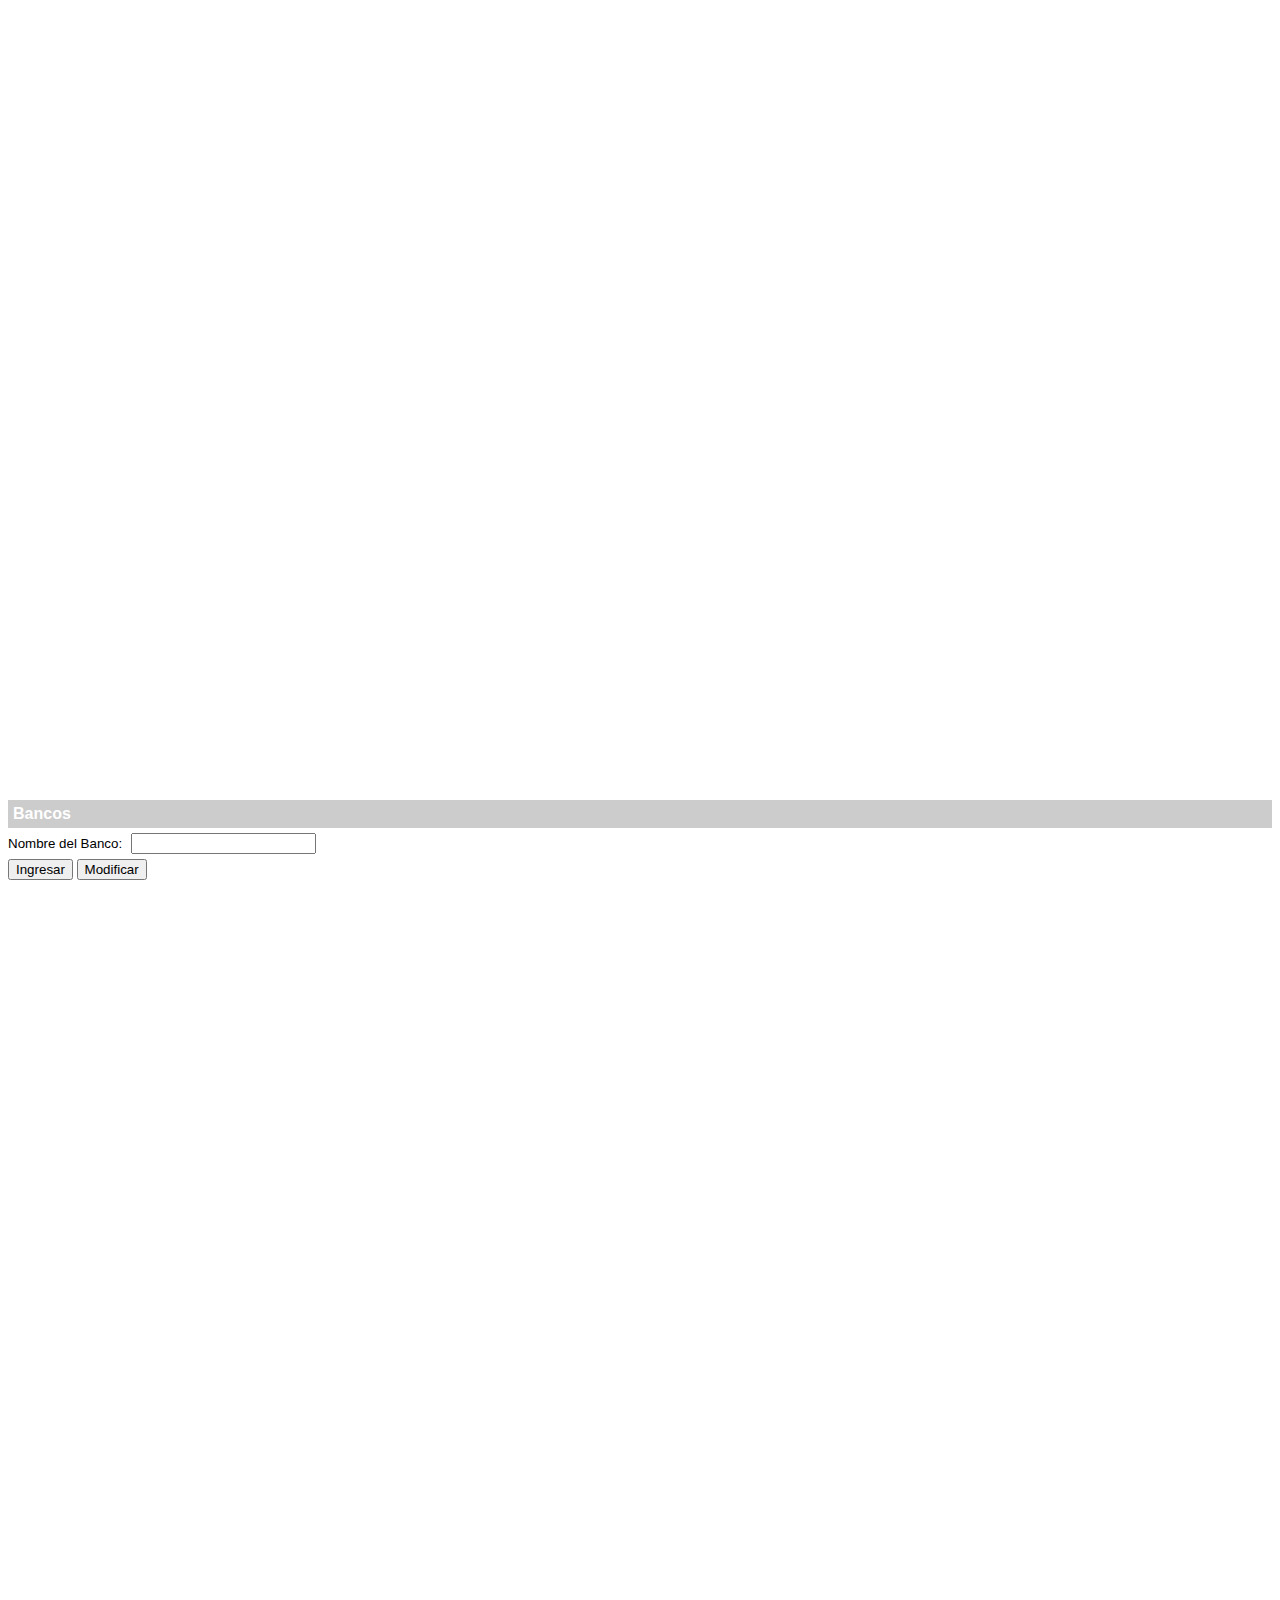
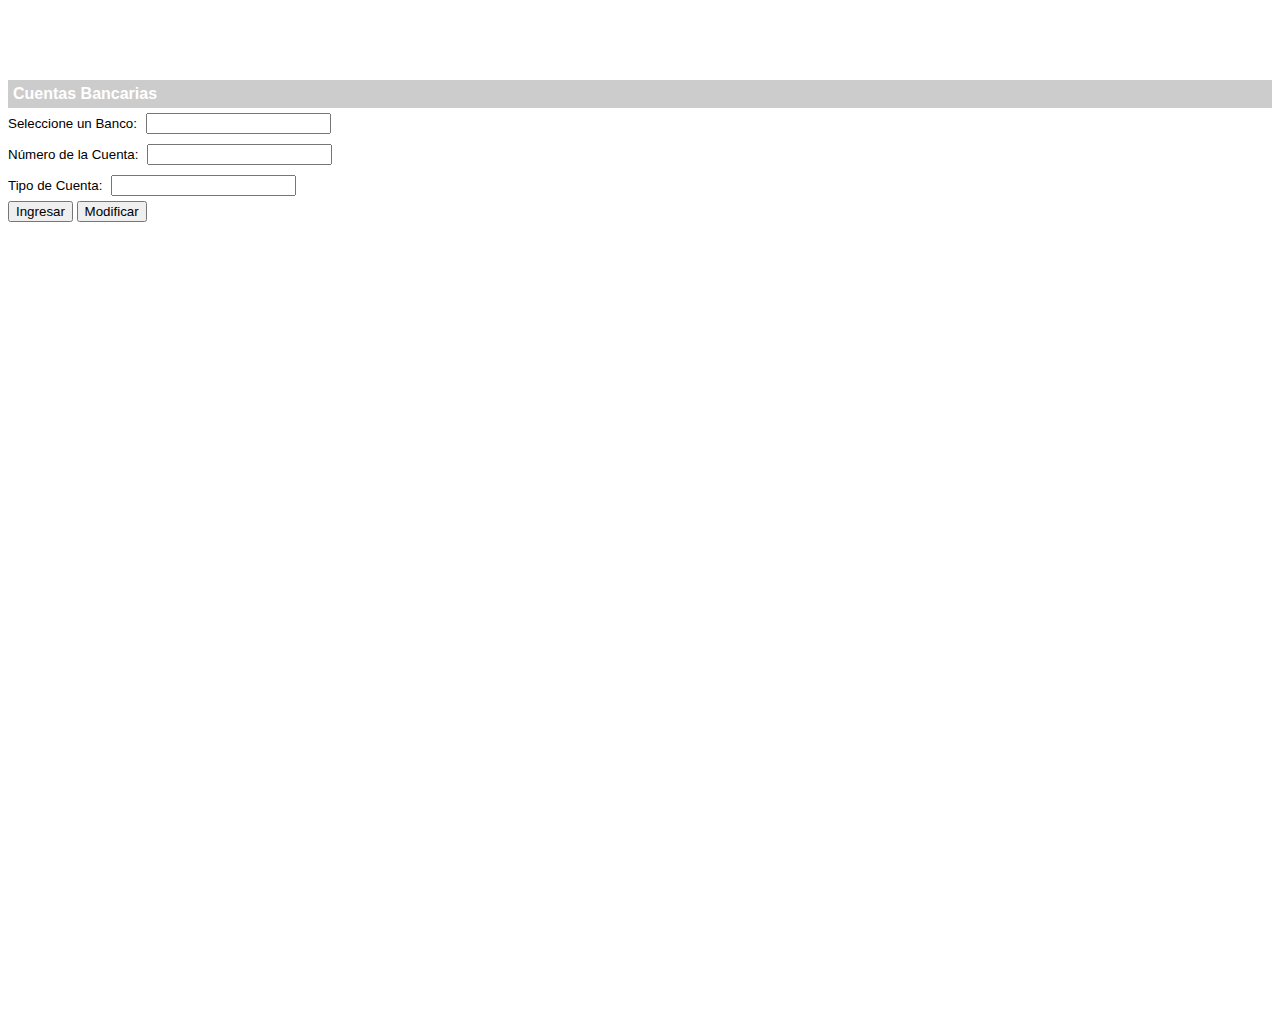
<file: fin_bancos.html>
﻿<!DOCTYPE html>
<html>
<head>
	<meta charset="UTF-8"/>
	<title>bancos</title>
	

	<style>
		body {
			font-family: Arial;
			font-size: 10pt;
		}
		span {
			text-indent: 8px;
			margin: 15px 15px ;
			padding: 25px;
		}
		p{
			text-align: justify;
			text-indent: 20px;
		}
		article h1 {
			font-size: 12pt;
			color: #ffffff;
			background-color: rgba(0,0,0,.2);
			padding: 5px;
			margin: 0px;
		}
		
		article h2 {
			font-size: 10pt;
			color: #888888;
			margin: 0px;
		}
		
		article {
			margin-bottom: 800px;
		}
	
		
		
	</style>
</head>
<body>
<article id="inicio">
</article>


<article id="f_bancos">
	<header>
		<h1>Bancos</h1>
	</header>
	<form>
		Nombre del Banco: <Input style='margin: 5px;' type="text" /> <br/>
			
		<input type="button" value="Ingresar">
		<input type="button" value="Modificar">
	</form>
</article>

<article id="f_cuentas_bancarias">
	<header>
		<h1>Cuentas Bancarias</h1>		
	</header>	
	
	<form>
		Seleccione un Banco: <input style='margin: 5px;' type="text"/> <br/>
		Número de la Cuenta: <input style='margin: 5px;' type="text"/> <br/>
		Tipo de Cuenta:      <input style='margin: 5px;' type="text"/><br/>

		<input type="button" value="Ingresar">
		<input type="button" value="Modificar">
	</form>

	
</article>


</body>
</html>
</file>
